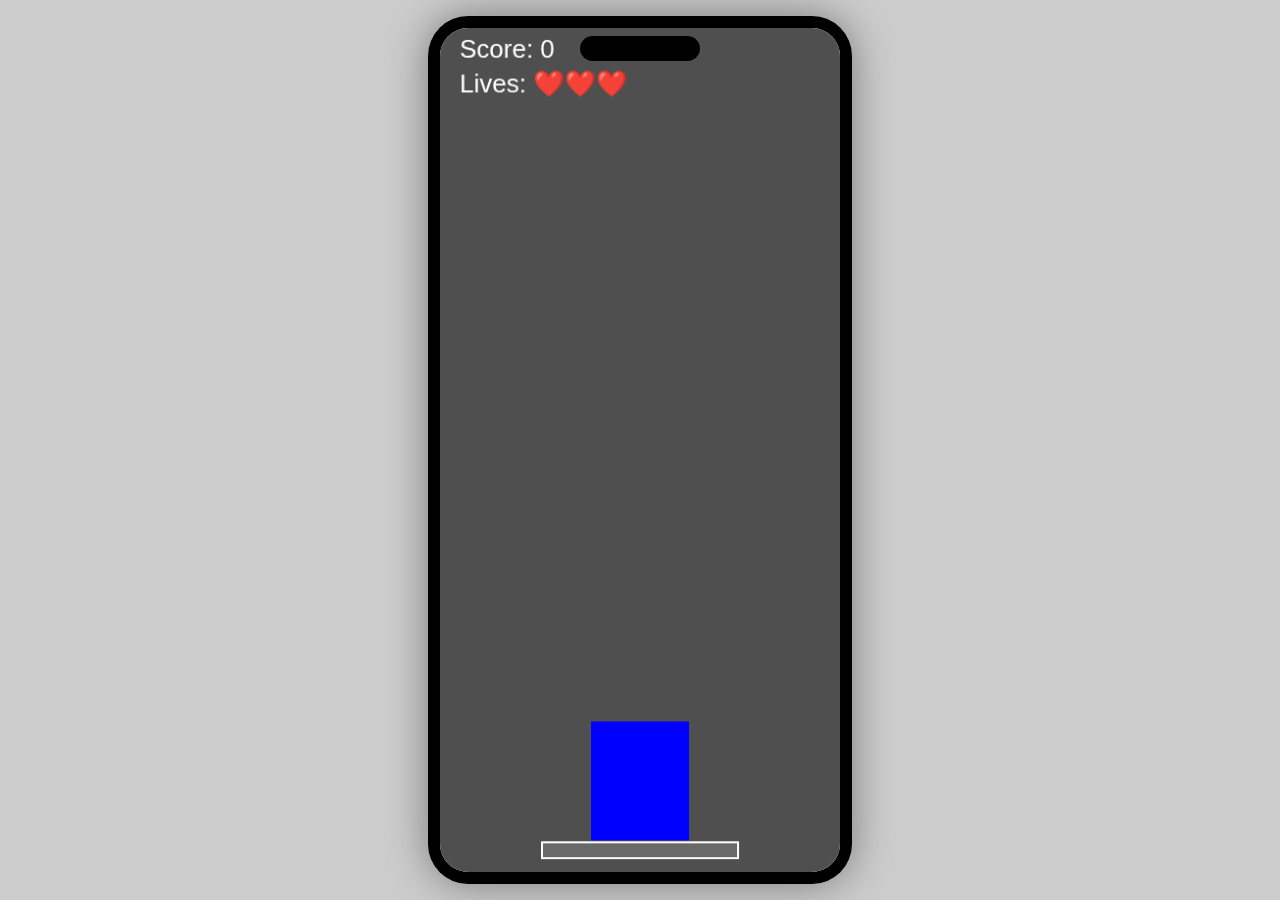
<file: CosmoRush/game.html>
<!DOCTYPE html>
<html lang="he">
  <head>
    <meta charset="UTF-8" />
    <meta name="viewport" content="width=device-width, initial-scale=1.0" />
    <title>The Game</title>
    <link rel="stylesheet" href="./cssFiles/game.css" />
    <link rel="icon" href="./images/logo.png" />
    <script src="./javaScriptFiles/game.js"></script>
  </head>
  <body>
    <div class="phone-frame">
      <div class="screen">
        <div class="notch"></div>
        <canvas id="gameBoard"></canvas>
        <div id="victoryScreen" class="overlay hidden">
          <div class="victoryBox">
            <h2>🏆 Victory!</h2>
            <p id="rewardText"></p>

            <div class="victoryButtons">
              <button id="btnLobby">Lobby</button>
              <button id="btnNext">Next Level</button>
            </div>
          </div>
        </div>
      </div>
    </div>
  </body>
</html>
</file>
<file: CosmoRush/cssFiles/game.css>
#gameBoard {
  position: absolute;
  top: 50%;
  left: 50%;
  transform: translate(-50%, -50%);
  border: 4px solid white;
  width: 100%;
  height: 100%;
  max-width: 100%;
  max-height: 100%;
  background-color: rgb(80, 79, 79);
  border-radius: 15px;
  display: block;
}

body {
  display: flex;
  justify-content: center;
  align-items: center;
  height: 100vh;
  margin: 0;
  background: #ccc;
  font-family: system-ui, sans-serif;
}

.phone-frame {
  position: relative;

  width: 100vw;
  height: 100vh;
  max-width: 400px;
  max-height: 844px;

  background: #000;
  border-radius: 40px;
  padding: 12px;
  box-shadow: 0 0 40px rgba(0, 0, 0, 0.4);

  display: flex;
  justify-content: center;
  align-items: center;

  margin: auto;
}

.screen {
  background: #fff;
  width: 100%;
  height: 100%;
  border-radius: 28px;
  overflow: hidden;
  display: flex;
  flex-direction: column;
  position: relative;
}

.notch {
  position: absolute;
  top: 8px;
  left: 50%;
  transform: translateX(-50%);
  width: 120px;
  height: 25px;
  background: #000;
  border-radius: 15px;
  z-index: 10;
}

.btn {
  background: #0d6efd;
  color: white;
  border: none;
  border-radius: 8px;
  padding: 12px 24px;
  font-size: 1rem;
  margin-top: 20px;
  cursor: pointer;
  transition: transform 0.1s ease;
}

.btn:active {
  transform: scale(0.97);
}

#smokeExplosion {
  display: none;
}

.overlay {
  position: fixed;
  inset: 0;
  background: rgba(0, 0, 0, 0.75);
  display: flex;
  align-items: center;
  justify-content: center;
  z-index: 9999;
}

.hidden {
  display: none;
}

.victoryBox {
  background: #111;
  border: 2px solid gold;
  padding: 30px;
  text-align: center;
  color: white;
  border-radius: 12px;
  width: 280px;
}

.victoryButtons {
  display: flex;
  gap: 15px;
  justify-content: center;
  margin-top: 20px;
}

.victoryButtons button {
  padding: 10px 16px;
  cursor: pointer;
}

.victoryButtons {
  display: flex;
  gap: 18px;
  justify-content: center;
  margin-top: 25px;
}

.victoryButtons button {
  padding: 14px 26px;
  font-size: 15px;
  font-weight: 700;
  letter-spacing: 0.6px;
  border-radius: 10px;
  border: none;
  cursor: pointer;
  color: white;
  min-width: 130px;
  position: relative;
  overflow: hidden;
  transition: transform 0.15s ease, box-shadow 0.15s ease;
}

#btnLobby {
  background: linear-gradient(145deg, #444, #222);
  box-shadow: 0 6px 0 #111;
}

#btnLobby:hover {
  transform: translateY(-2px);
  box-shadow: 0 8px 10px rgba(0, 0, 0, 0.6);
}

#btnLobby:active {
  transform: translateY(2px);
  box-shadow: 0 3px 0 #111;
}

#btnNext {
  background: linear-gradient(145deg, #ffd700, #ff9f00);
  color: #111;
  box-shadow: 0 6px 0 #c48a00;
}

#btnNext:hover {
  transform: translateY(-3px) scale(1.03);
  box-shadow: 0 10px 20px rgba(255, 200, 0, 0.6);
}

#btnNext:active {
  transform: translateY(2px);
  box-shadow: 0 3px 0 #c48a00;
}

#btnNext::after {
  content: '';
  position: absolute;
  top: 0;
  left: -150%;
  width: 80%;
  height: 100%;
  background: rgba(255, 255, 255, 0.4);
  transform: skewX(-25deg);
}

#btnNext:hover::after {
  animation: shine 0.6s ease;
}

@keyframes shine {
  from {
    left: -150%;
  }
  to {
    left: 150%;
  }
}

@media screen and (orientation: portrait) {
  body {
    background: #ccc;
  }
}

/* ------------------------------
   9. במצב אופקי (landscape)
      מציג הודעה ומסתיר תוכן
--------------------------------*/
/*@media screen and (orientation: landscape) {
  body {
    display: flex;
    align-items: center;
    justify-content: center;
    height: 100vh;
    background: black;
    color: white;
  }

  body::before {
    content: 'אנא סובב את הטלפון למצב אנכי 📱';
    text-align: center;
    font-size: 1.2rem;
  }

  .phone-frame {
    display: none;
  }
}*/
</file>
